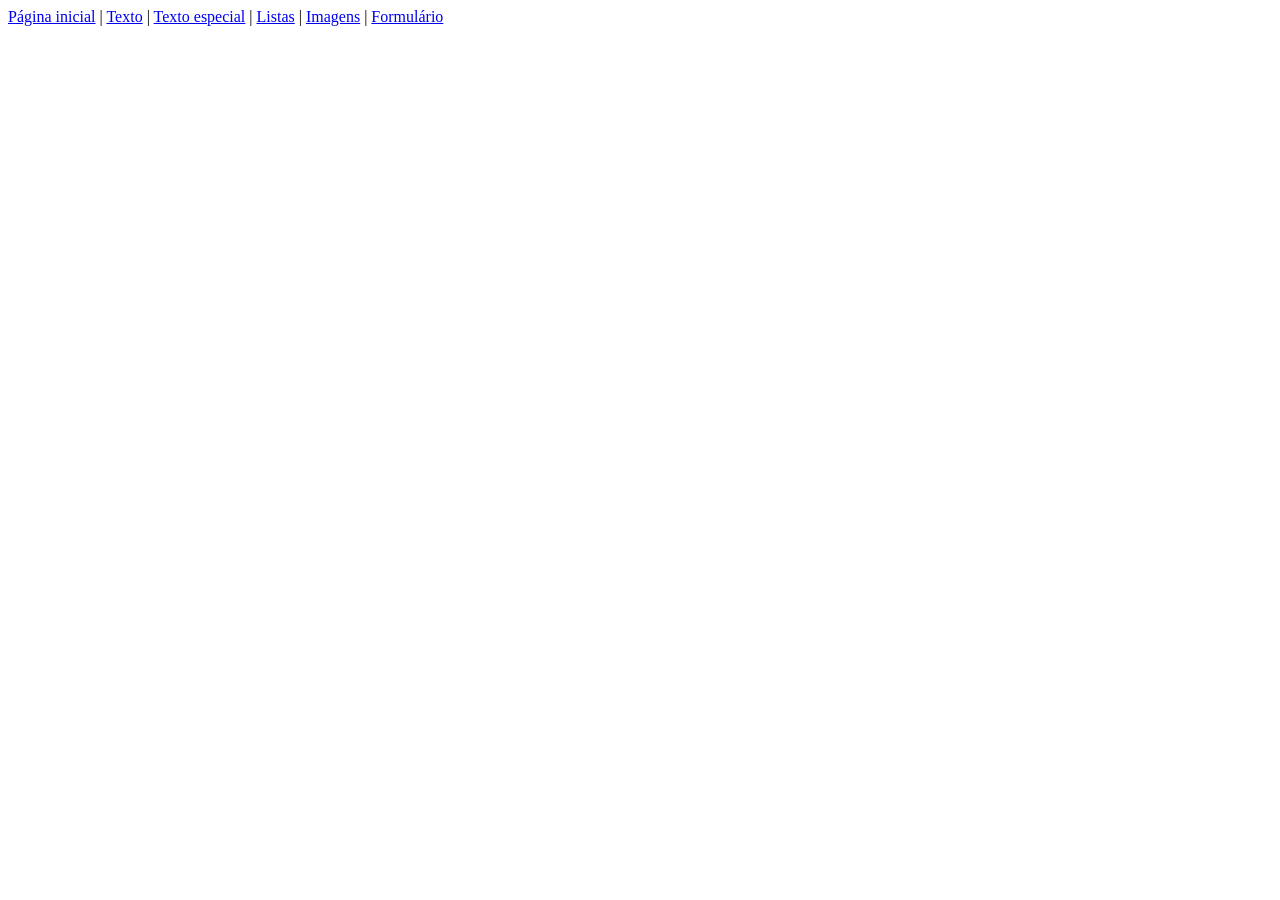
<file: index.html>
<!DOCTYPE html>
<html lang="pt-br">
<head>
    <meta charset="UTF-8">
    <meta name="viewport" content="width=device-width, initial-scale=1.0">
    <title>Projeto WEB - HTML/CSS</title>
</head>
<body>
    <div id="geral">
        <a href="index.html">Página inicial</a> |
        <a href="paginas/texto.html">Texto</a> |
        <a href="paginas/outros/texto_especial.html">Texto especial</a> |
        <a href="paginas/listas.html">Listas</a> |
        <a href="paginas/imagens.html">Imagens</a> | <a href="./paginas/formulario.html">Formulário</a>
    </div>
    
</body>
</html>
</file>
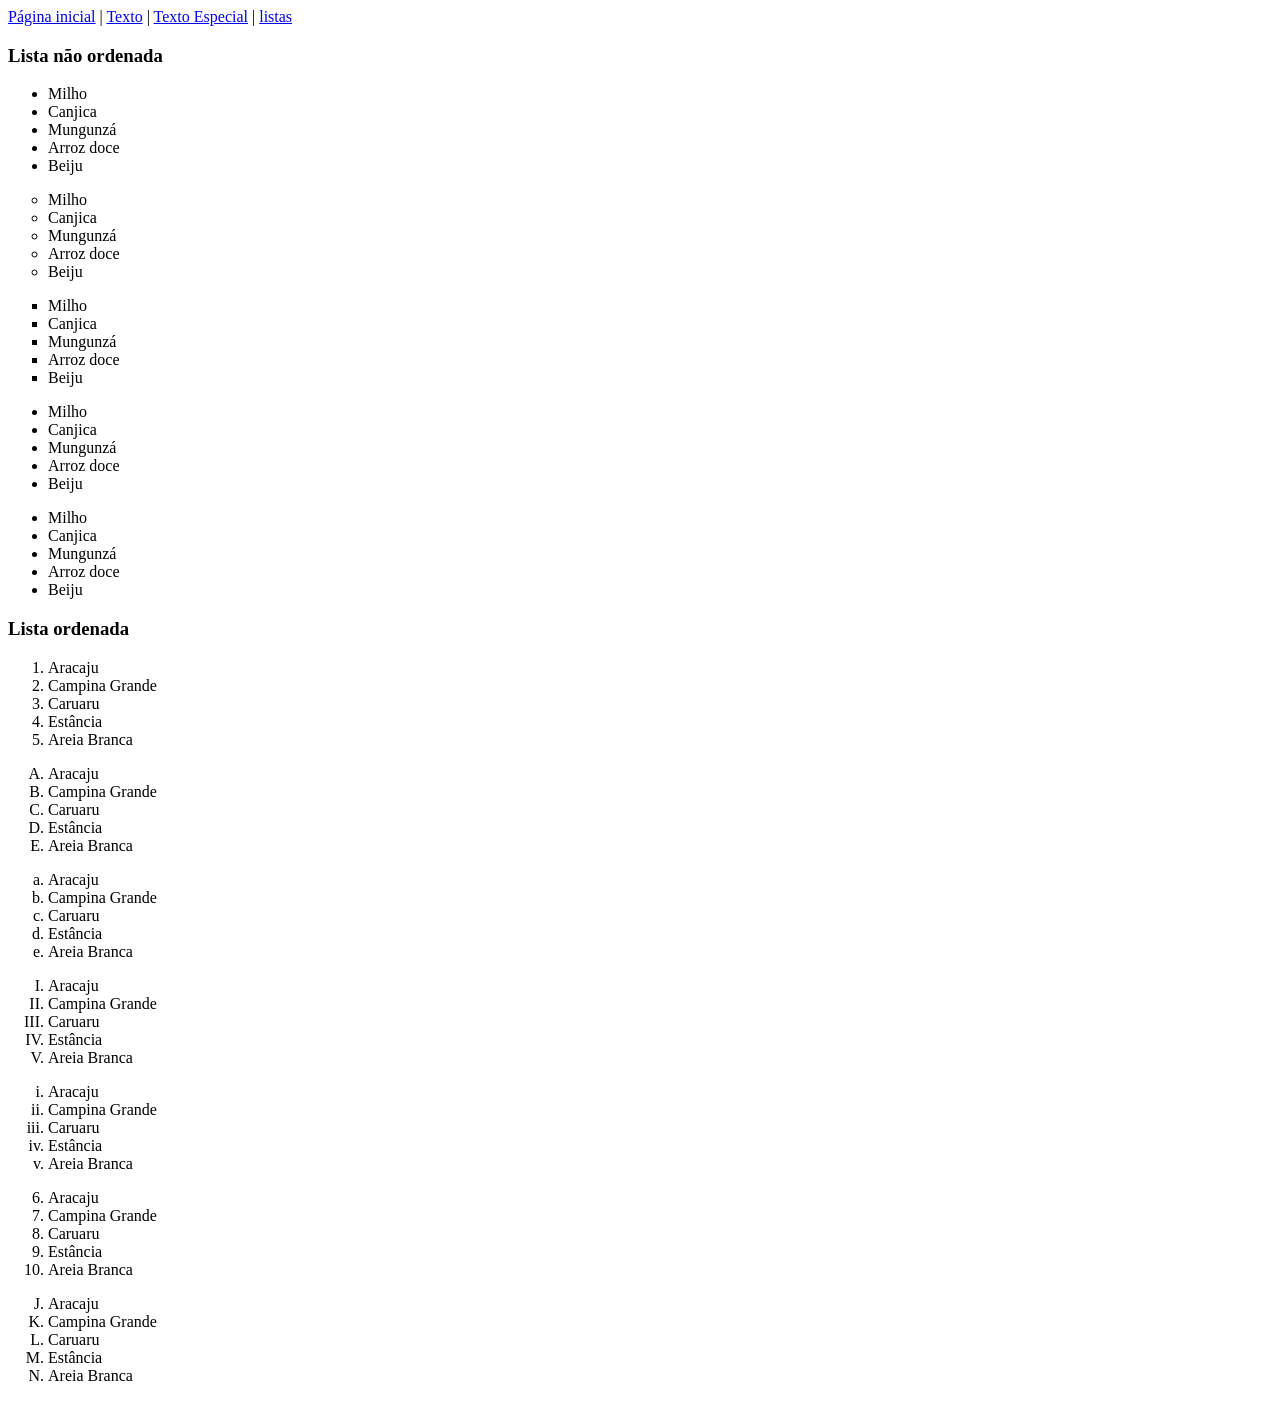
<file: paginas/listas.html>
<!DOCTYPE html>
<html lang="pt-br">
<head>
    <meta charset="UTF-8">
    <meta name="viewport" content="width=device-width, initial-scale=1.0">
    <title>Projeto Web HTML/CSS</title>
</head>
<body>
    <div id="links">
        <a href="../index.html">Página inicial</a> | <a href="texto.html">Texto</a> | <a href="outros/texto_especial.html">Texto Especial</a> | <a href="listas.html">listas</a>
    </div>

    <div id="div-listas">
        <h3>Lista não ordenada</h3>

        <ul>
            <li>Milho</li>
            <li>Canjica</li>
            <li>Mungunzá</li>
            <li>Arroz doce</li>
            <li>Beiju</li>
        </ul>

        <ul type="circle">
            <li>Milho</li>
            <li>Canjica</li>
            <li>Mungunzá</li>
            <li>Arroz doce</li>
            <li>Beiju</li>
        </ul>

        <ul type="square">
            <li>Milho</li>
            <li>Canjica</li>
            <li>Mungunzá</li>
            <li>Arroz doce</li>
            <li>Beiju</li>
        </ul>

        <ul type="nome">
            <li>Milho</li>
            <li>Canjica</li>
            <li>Mungunzá</li>
            <li>Arroz doce</li>
            <li>Beiju</li>
        </ul>

        <ul>
            <li>Milho</li>
            <li>Canjica</li>
            <li>Mungunzá</li>
            <li>Arroz doce</li>
            <li>Beiju</li>
        </ul>

        <h3>Lista ordenada</h3>

        <ol>
            <li>Aracaju</li>
            <li>Campina Grande</li>
            <li>Caruaru</li>
            <li>Estância</li>
            <li>Areia Branca</li>
        </ol>

        <ol type="A">
            <li>Aracaju</li>
            <li>Campina Grande</li>
            <li>Caruaru</li>
            <li>Estância</li>
            <li>Areia Branca</li>
        </ol>

        <ol type="a">
            <li>Aracaju</li>
            <li>Campina Grande</li>
            <li>Caruaru</li>
            <li>Estância</li>
            <li>Areia Branca</li>
        </ol>

        <ol type="I">
            <li>Aracaju</li>
            <li>Campina Grande</li>
            <li>Caruaru</li>
            <li>Estância</li>
            <li>Areia Branca</li>
        </ol>

        <ol type="i">
            <li>Aracaju</li>
            <li>Campina Grande</li>
            <li>Caruaru</li>
            <li>Estância</li>
            <li>Areia Branca</li>
        </ol>

        <ol start="6">
            <li>Aracaju</li>
            <li>Campina Grande</li>
            <li>Caruaru</li>
            <li>Estância</li>
            <li>Areia Branca</li>
        </ol>

        <ol type="A" start="10">
            <li>Aracaju</li>
            <li>Campina Grande</li>
            <li>Caruaru</li>
            <li>Estância</li>
            <li>Areia Branca</li>
        </ol>


    </div>
</body>
</html>
</file>
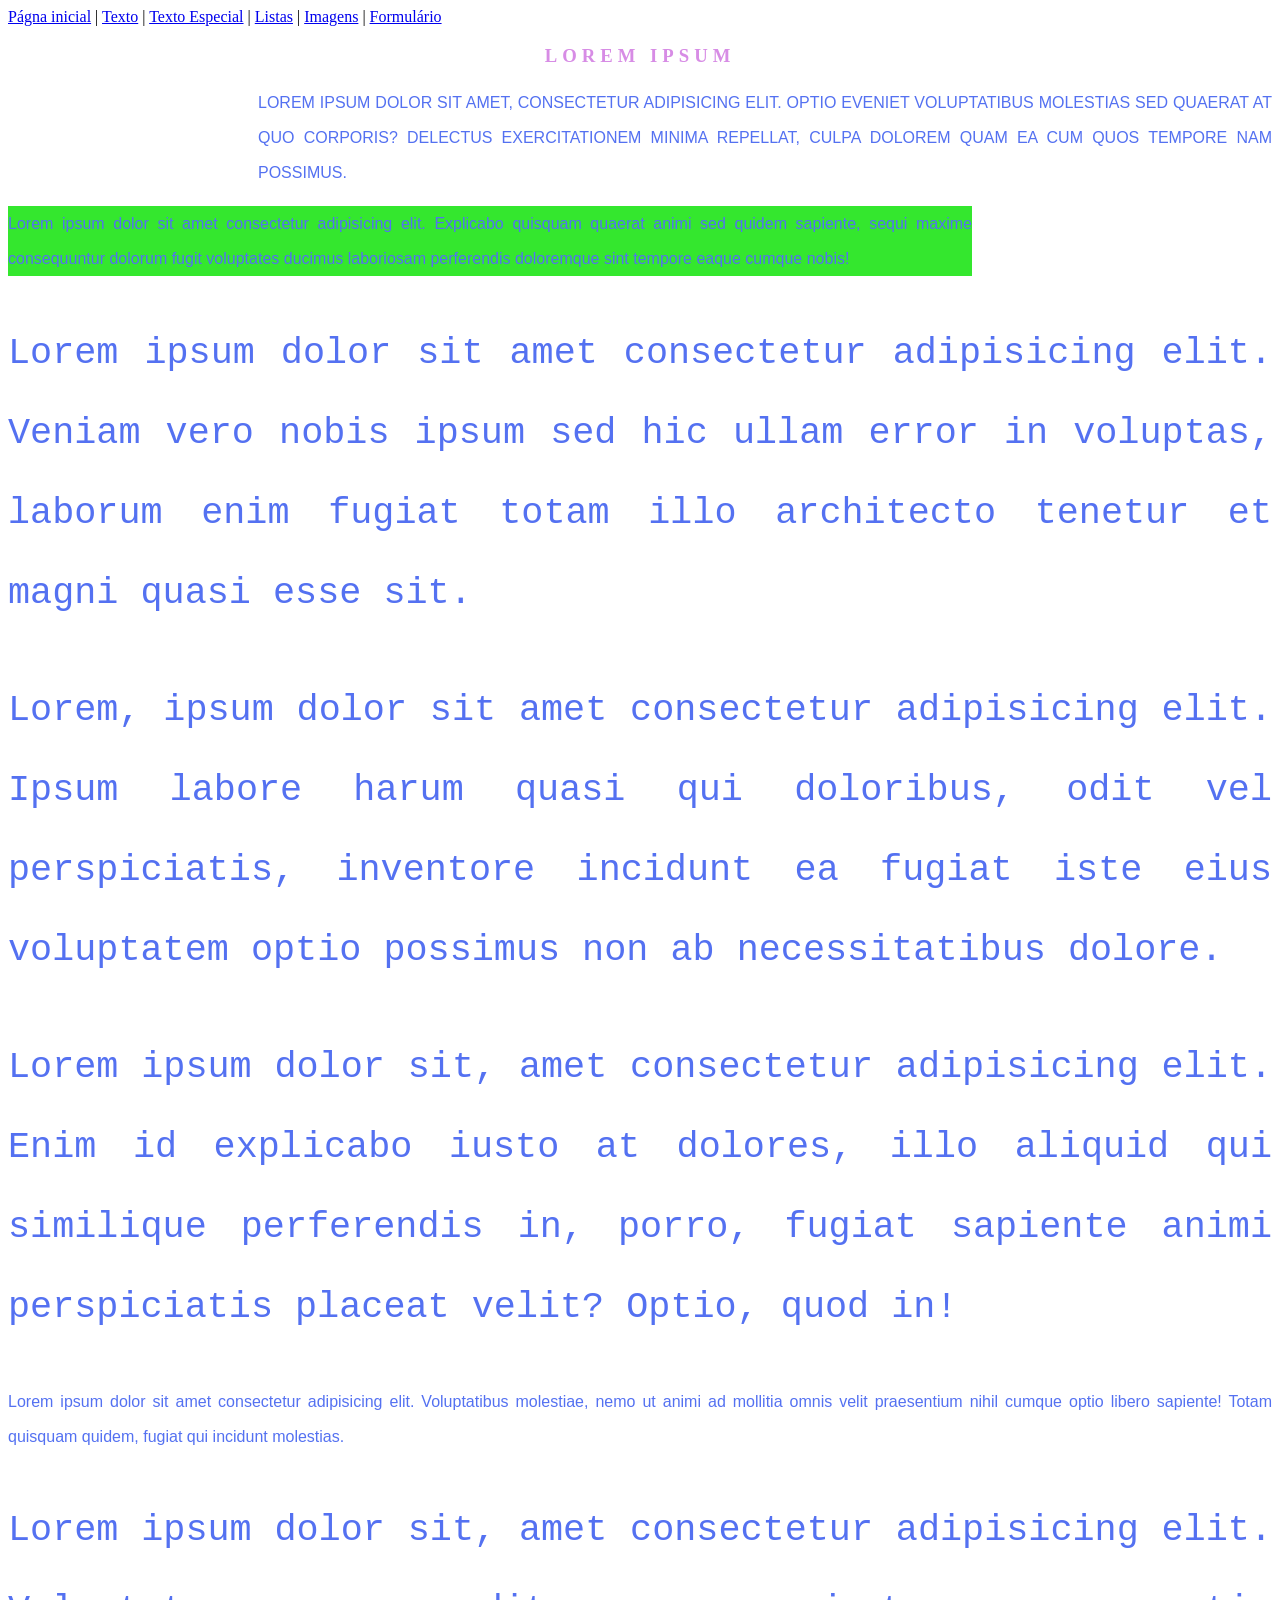
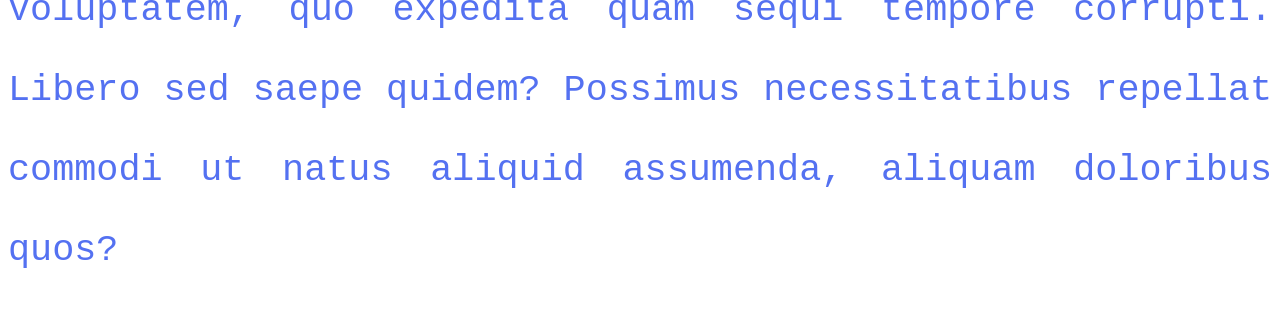
<file: paginas/texto.html>
<!DOCTYPE html>
<html lang="pt-br">
<head>
    <meta charset="UTF-8">
    <meta name="viewport" content="width=device-width, initial-scale=1.0">
    <title>Projeto Web HTML/CSS</title>

    <link rel="stylesheet" href="../css/style_text.css">
</head>
<body>
    <div id="geral">
        <div id="links">
            <a href="../index.html">Págna inicial</a> | <a href="texto.html"> Texto</a> | <a href="outros/texto_especial.html">Texto Especial</a> | <a href="listas.html">Listas</a> | <a href="imagens.html">Imagens</a> | <a href="formulario.html">Formulário</a>
        </div>

        <div id="texto">
            <h3>Lorem ipsum</h3>

            
             <p id="paragrafo01" class="parag_eserial">Lorem ipsum dolor sit amet, consectetur adipisicing elit. Optio eveniet voluptatibus molestias sed quaerat at quo corporis? Delectus exercitationem minima repellat, culpa dolorem quam ea cum quos tempore nam possimus.</p>
             <p id="paragrafo02">Lorem ipsum dolor sit amet consectetur adipisicing elit. Explicabo quisquam quaerat animi sed quidem sapiente, sequi maxime consequuntur dolorum fugit voluptates ducimus laboriosam perferendis doloremque sint tempore eaque cumque nobis!</p>
             <p class="paragrafos">Lorem ipsum dolor sit amet consectetur adipisicing elit. Veniam vero nobis ipsum sed hic ullam error in voluptas, laborum enim fugiat totam illo architecto tenetur et magni quasi esse sit.</p>
             <p class="paragrafos">Lorem, ipsum dolor sit amet consectetur adipisicing elit. Ipsum labore harum quasi qui doloribus, odit vel perspiciatis, inventore incidunt ea fugiat iste eius voluptatem optio possimus non ab necessitatibus dolore.</p>
             <p class="paragrafos parag_eserial">Lorem ipsum dolor sit, amet consectetur adipisicing elit. Enim id explicabo iusto at dolores, illo aliquid qui similique perferendis in, porro, fugiat sapiente animi perspiciatis placeat velit? Optio, quod in!</p>
            <p class="paragrafo03">Lorem ipsum dolor sit amet consectetur adipisicing elit. Voluptatibus molestiae, nemo ut animi ad mollitia omnis velit praesentium nihil cumque optio libero sapiente! Totam quisquam quidem, fugiat qui incidunt molestias.</p>
             <p class="paragrafos parag_eserial">Lorem ipsum dolor sit, amet consectetur adipisicing elit. Voluptatem, quo expedita quam sequi tempore corrupti. Libero sed saepe quidem? Possimus necessitatibus repellat commodi ut natus aliquid assumenda, aliquam doloribus quos?</p>
           
        </div>
    </div>
    
</body>
</html>
</file>
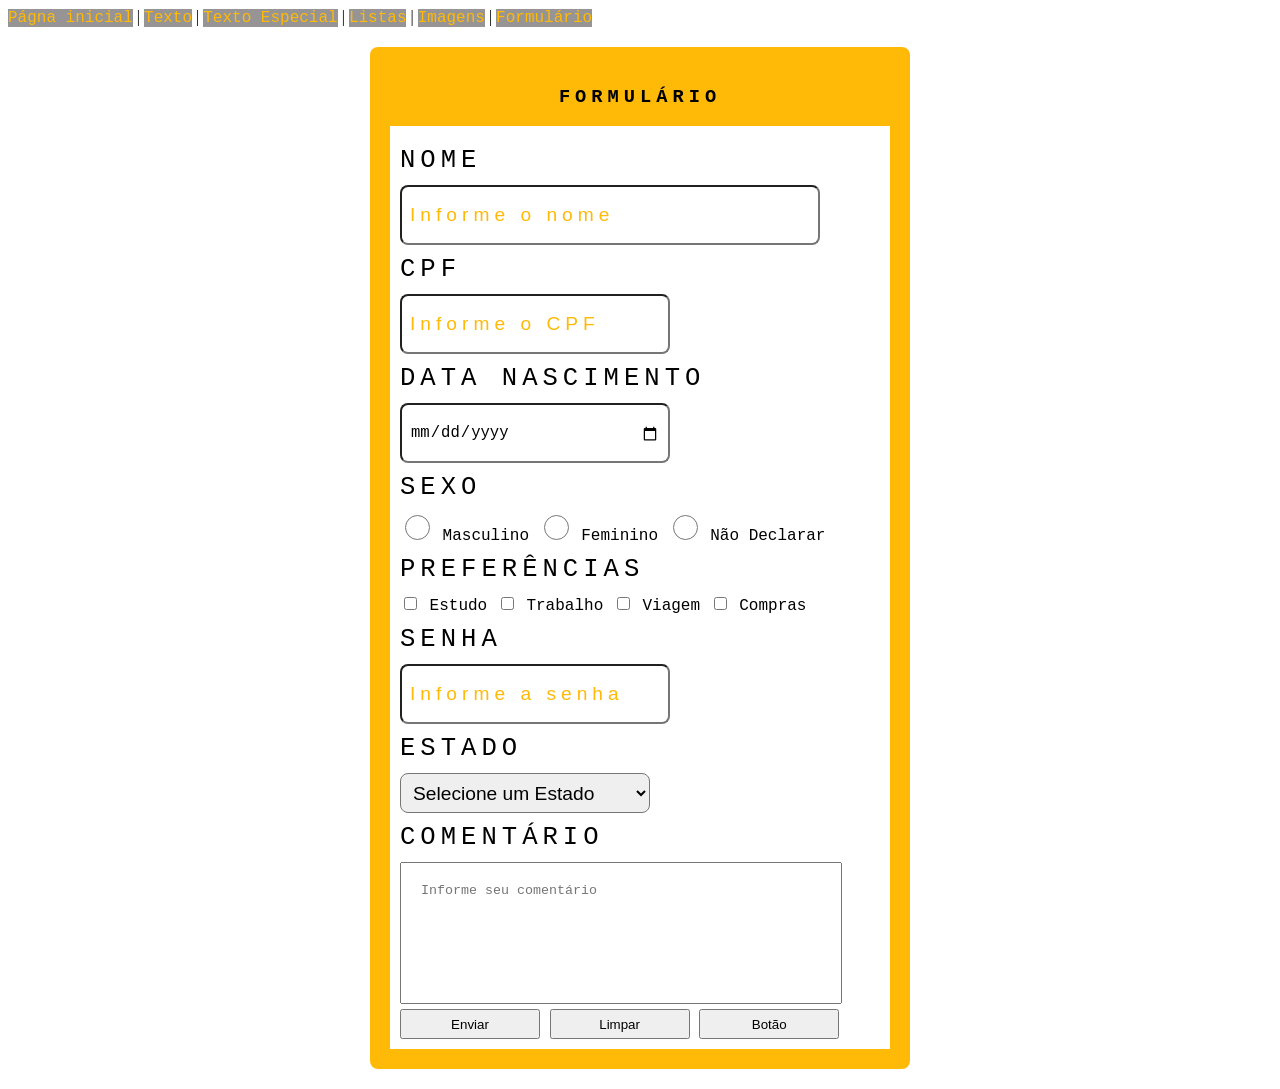
<file: paginas/outros/formulario.html>
<!DOCTYPE html>
<html lang="pt-br">

<head>
    <meta charset="UTF-8">
    <meta name="viewport" content="width=device-width, initial-scale=1.0">
    <title>Projeto WEB HTML/CSS</title>

    <link rel="stylesheet" href="/css/style_formulario.css">
</head>

<body>
    <div id="links">
        <a href="../index.html">Págna inicial</a> | <a href="texto.html"> Texto</a> | <a href="outros/texto_especial.html">Texto Especial</a> | <a href="listas.html">Listas</a> | <a href="imagens.html">Imagens</a> | <a href="formulario.html">Formulário</a>
    </div>
    
    <div id="div-form">
        <h3>Formulário</h3>

        <form name="form" id="form" method="post">
            <label for="nome">Nome</label>
            <input type="text" name="nome" id="nome" class="input-vlr01" maxlength="30" required
            placeholder="Informe o nome">

            <label for="cpf">CPF</label>
            <input type="number" name="cpf" class="input-vlr02" maxlength="14" required placeholder="Informe o CPF">

            <label for="datanascimento">Data Nascimento</label>
            <input type="date" name="datanascimento" id="datanascimento" class="input-vlr02" required>

            <label for="sexo">Sexo</label>
            <input type="radio" name="sexo" id="sexoM" class="input-op" value="M"> Masculino
            <input type="radio" name="sexo" id="sexoF" class="input-op" value="F"> Feminino
            <input type="radio" name="sexo" id="sexoN" class="input-op" value="N"> Não Declarar

            <label for="preferencias">Preferências</label>
            <input type="checkbox" name="estudo" id="estudo" class="input-op" value="estudo"> Estudo
            <input type="checkbox" name="trabalho" id="trabalho" class="input-op" value="trabalho"> Trabalho
            <input type="checkbox" name="viagem" id="viagem" class="input-op" value="viagem"> Viagem
            <input type="checkbox" name="compras" id="compras" class="input-op" value="compras"> Compras

            <label for="senha">Senha</label>
            <input type="password" name="senha" id="senha" class="input-vlr02" maxlength="6" required
            placeholder="Informe a senha">

            <label for="estado">Estado</label>
            <select name="estado" id="estado" class="input-vlr02" required>
                 <option>Selecione um Estado</option>
                 <option value="Al">Alagoas</option>
                 <option value="Ba">Bahia</option>
                 <option value="Ce">Ceará</option>
                 <option value="Ma">Maranhão</option>
                 <option value="Pb">Paraíba</option>
                 <option value="Pe">Pernambuco</option>
                 <option value="Pi">Piauí</option>
                 <option value="RN">Rio Grande do Norte</option>
                <option value="Se">Sergipe</option>
           </select>

           <label for="comentario">Comentário</label>
           <textarea name="comentario" id="comentario" placeholder="Informe seu comentário" required></textarea>

           <button type="submit" id="btn-enviar">Enviar</button>
           <button type="reset" id="btn-limpar">Limpar</button>
           <button id="btn">Botão</button>
        </form>

    </div>
</body>

</html>
</file>
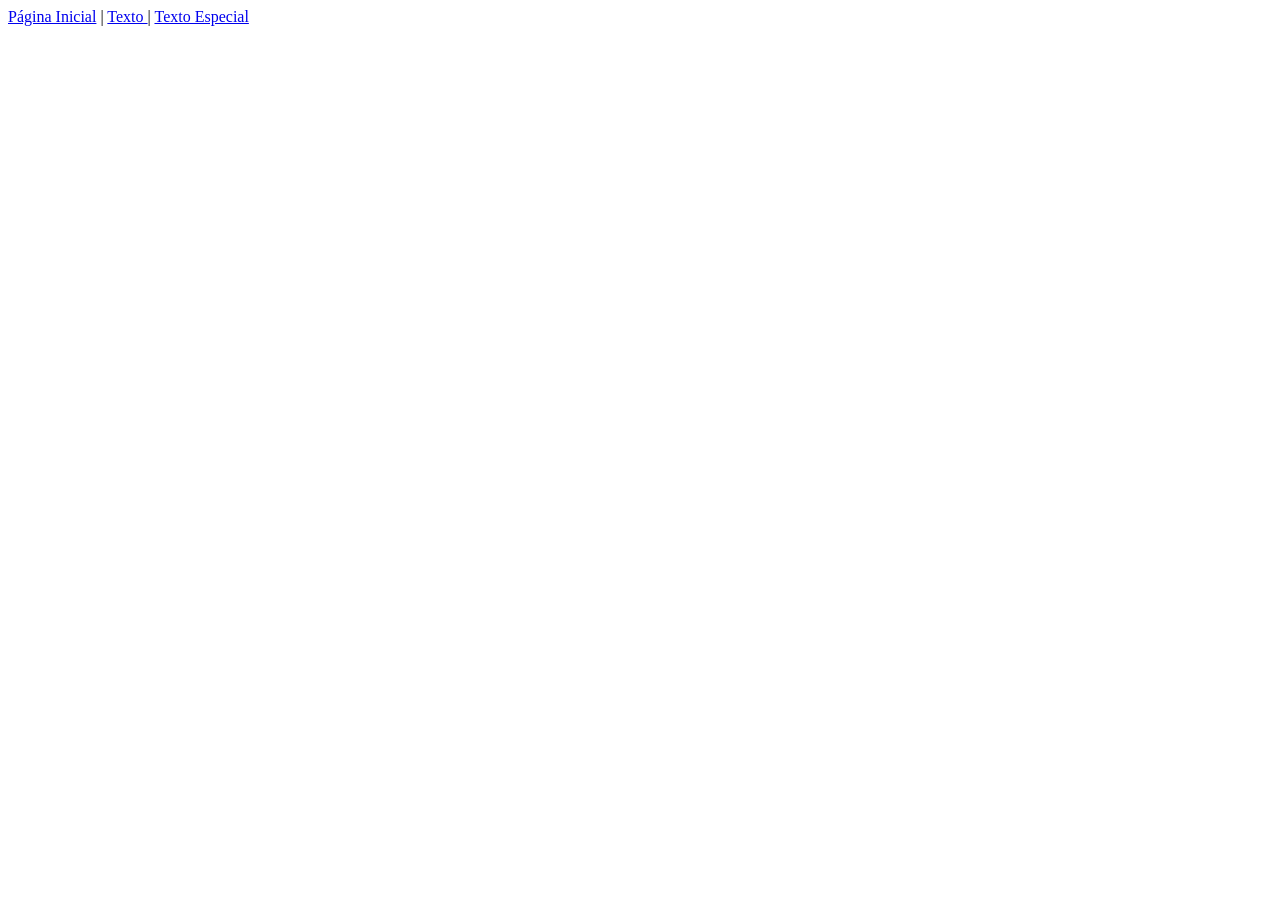
<file: paginas/outros/texto_especial.html>
<!DOCTYPE html>
<html lang="pt-br">
<head>
    <meta charset="UTF-8">
    <meta name="viewport" content="width=device-width, initial-scale=1.0">
    <title>Página web HTML/CSS</title>
</head>
<body>
    <div id="geral">
        <div id="links">
            <a href="../../index.html">Página Inicial</a> | <a href="../texto.html">Texto </a> | <a href="texto_especial.html"> Texto Especial</a>
        </div>
    </div>
</body>
</html>
</file>
<file: css/style_text.css>
/*
seletor{
    propriedade: valor;
    propriedade: valor;
}
*/

h3{
    text-align: center;
    text-transform: uppercase;
    letter-spacing: 5px;
    color: rgb(215, 140, 229);
}

p{
    font-family: helvetica;
    text-align: justify;
    line-height: 35px;
    color: rgb(84, 113, 241);
}

#paragrafo01{
    margin-left: 250px;
    text-transform: uppercase;
}

#paragrafo02{
    margin-right: 300px;
    background-color: rgb(52, 231, 46);
}

.paragrafos{
    font-family: 'Courier New', Courier;
    font-size: 2.3em;
    line-height: 80px;
}

.parag_especial{
    text-decoration: line-through;
    background-color: blue;
}
</file>
<file: css/style_formulario.css>
#div-form{
    width: 500px;
    min-height: 600px;
    margin: 20px auto;
    padding: 20px;
    background-color: #ffb907;
    border-radius: 8px;
    font-family: 'Courier New', Courier, monospace;
}

h3{
    text-align: center;
    text-transform: uppercase;
    letter-spacing: 5px;
}

#form{
    background-color: #ffffff;
    padding: 10px;
}

label{
    display: block;
    margin: 10px 0px;
    text-transform: uppercase;
    letter-spacing: 5px;
    font-size: 1.6em;
}

.input-vlr01{
    width: 400px;

}

.input-vlr01, .input-vlr02{
    height: 40px;
    padding: 8px;
    border-radius: 8px;
    font-size: 1.2em;
}

.input-vlr02{
    width: 250px;
}

input[type="radio"], input [type="checkbox"]{
    width: 25px;
    height: 25px;
    cursor: pointer;
}

textarea{
    width: 400px;
    height: 100px;
    padding: 20px;
    resize: none;
}

#div-btns{
    margin: 20px 0px;
    padding: 5px;
}

button{
    width: 140px;
    height: 30px;
    cursor: pointer;

}

input::placeholder{
    color: #ffb907;
    letter-spacing: 5px;
}


a:link{
    font-family: 'Courier New';
    text-decoration: none;
    color: #ffb907;
    background-color: #969494;
}

a:visited, a:active{
    font-family: 'Courier New';
    text-decoration: none;
    color: #ffb907;
    background-color: #969494;
}

a:hover{
    color: #07ff28;
    background-color: #ffb907;
}
</file>
